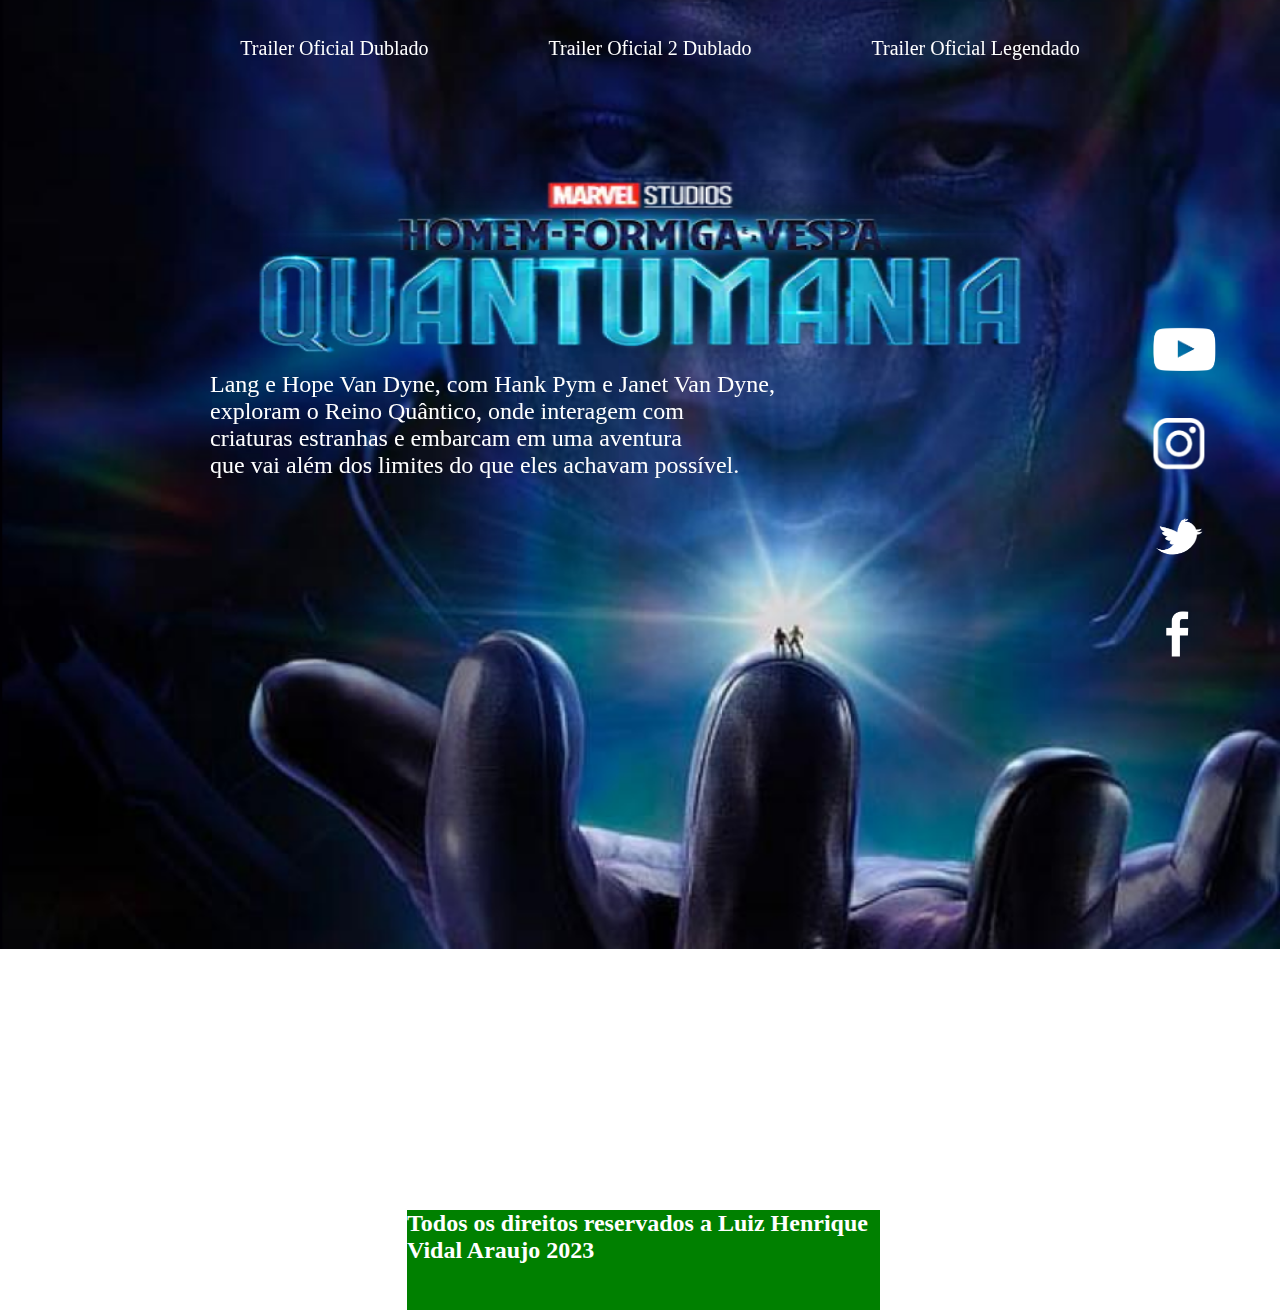
<file: index.html>
<!DOCTYPE html>
<html lang="pt-br">
<head>
    <link rel= "icon" href="https://i.zst.com.br/images/8-coisas-que-todo-fa-da-marvel-ama-photo709589609-44-23-16.jpg">
    <meta charset="UTF-8">
    <meta name="viewport" content="width=device-width, initial-scale=1.0">
    <link rel="stylesheet" href="./style.css">
    <title>Homem Formiga e a Vespa</title>
</head>
<body>
    <header>
    <nav>
        <ul>
          <li><a href="https://www.youtube.com/embed/6jIz_8tokvg" target="_blank">Trailer Oficial Dublado</a></li>
          <li><a href="https://www.youtube.com/embed/yWqTMHy_-2I" target="_blank">Trailer Oficial 2 Dublado</a></li>
          <li><a href="https://www.youtube.com/embed/Wiqx2kJ8kjk" target="_blank">Trailer Oficial Legendado</a></li>
        </ul>
    </nav>
    </header>
    <main>
        <div class="midias">
            <div class="instagram">
                    <a href = "https://www.instagram.com/marvel/" target="_blank">
                 <img src="./Quantumania/icones/logo-instagram-branco.png" alt="instagram">
                 </a> 
            </div>
            
            <div class="twitter">
                <a href = "https://twitter.com/MarvelStudios" target="_blank">
                    <img src="./Quantumania/icones/twitter.png" alt="twitter">
                    </a> 
            </div>
           
            <div class="youtube-logo">
                    <a href = "https://www.youtube.com/@marvelbr" target="_blank">
                 <img src="./Quantumania/icones/youtube.png" alt="youtube" >
                 </a> 
            </div>
  
            <div class="facebook">
               <a href = "https://www.facebook.com/marvelstudios/" target="_blank">
                    <img src="./Quantumania/icones/facebook.png" alt="facebook" >
                    </a>
            </div>
            
            <div class="description">
                <img class="logo" src="./Quantumania/Img/logo.png" alt="logo">

                <p class="description__text"> 
                Lang e Hope Van Dyne, com Hank Pym e Janet Van Dyne, 
                exploram o Reino Quântico, onde interagem com 
                criaturas estranhas e embarcam em uma aventura 
                que vai além dos limites do que eles achavam possível.
                </p> 
            </div>
    </main>

    <div class="video-container">
        <div class="video1">
          <iframe width="280" height="155" src="https://www.youtube.com/embed/6jIz_8tokvg" title="Trailer Oficial Dublado" 
                 frameborder="0" allow="accelerometer; autoplay; clipboard-write; encrypted-media; gyroscope; picture-in-picture" allowfullscreen></iframe>
        </div>
        <div class="video2">
          <iframe width="280" height="155" src="https://www.youtube.com/embed/yWqTMHy_-2I" title="Trailer Oficial 2 Dublado" 
                  frameborder="0" allow="accelerometer; autoplay; clipboard-write; encrypted-media; gyroscope; picture-in-picture" allowfullscreen></iframe>
        </div>
        <div class="video3">          
          <iframe width="280" height="155" src="https://www.youtube.com/embed/Wiqx2kJ8kjk" title="Trailer Oficial Legendado" 
                  frameborder="0" allow="accelerometer; autoplay; clipboard-write; encrypted-media; gyroscope; picture-in-picture" allowfullscreen></iframe>
        </div>
      </div>

      <footer><h2 class="creditos">Todos os direitos reservados a Luiz Henrique Vidal Araujo 2023</h2></footer>
    </body>
</html>
</file>
<file: style.css>
* {
    margin: 0;
    padding: 0;
    box-sizing: border-box;
}

body{
    width: 100vh;
    height: 100vh;
    background-repeat: no-repeat;
    overflow: hidden;
    height: 100vh;
    display: flex;
    flex-direction: column;
    justify-content: center;
    align-items: flex-start;
    background-image: url("./Quantumania/Img/background.png");
    padding: 100px 20px 20px 20px;
    background-size: cover;
    background-position: center;
    position: relative;
    grid-template-areas:
    ".logo"
    ".description__text midias"
    ".video-container";
}
a{
    text-decoration: none;
}
header{
    width: 100%;
}
main{
        width: 50%;
        display: grid;
        flex-direction: column;
        align-items: flex-start;
        position: absolute;
        top: 36%;
        left: 6%;
        z-index: 1;
}
.youtube-logo {
    position: fixed;
    top: 32%;
    right: -2%;
    width: 12%;
    padding: 10px;
    bottom: -10%;
    z-index: -1;
}

.instagram {
    position: fixed;
    top: 42%;
    right: 0;
    width: 10%;
    padding: 10px;
}

.twitter {
    position: fixed;
    top: 52%;
    right: 0;
    width: 10%;
    padding: 10px;
}

.facebook {
    position: fixed;
    top: 62%;
    right: -3%;
    width: 14%;
    padding: -5%;
}

img {
    position: absolute;
    top: 40px;
    left: 21%;
    transform: translateX(-50%);
    z-index: 0;
    width: 40%;
}
.logo{
    position: absolute;
    top: -75%;
    left: 130%;
    height: 90%;
    width: 170%;
}
nav {
    font-size: 125%;
    width: 100%;
    position: fixed; 
    top: 3%; 
    align-self: flex-start;
    display: flex;
    justify-content: center;
    z-index: 1;
}

nav ul {
    list-style-type: none;
    margin: 0;
    padding: 0;
    display: flex;
}

nav li {
    margin: 10px;
}

nav a {
    color: white;
    text-decoration: none;
    padding: 10px 50px;
    transition: background-color 0.2s ease;
}

.description__text {
    color: white;
    font-size: 150%;
    max-width: 80%;
    margin: 3% 9%;
    margin-bottom: 10px;
    top: 60%;
    white-space: pre;  
    background-blend-mode: overlay;
}

footer {
    display: flex;
    justify-content: center;
    align-items: end;
    margin-top: 40%;
    margin-left: 45%;
    background-color: blue;
} 
.creditos{
    color: white;
    height: 100px;
    width: ;
    background-color: green;
}
.video-container {
    margin-top: 50%;
    display: flex;
    justify-content: space-around;
    align-items: center;
    flex-wrap: wrap;
    margin: 10% -05% 0% 04%;
}
  
.video-container > div {
    margin-top: 110%;
    width: 30%;
    margin-left: 3%;
}
  
.video-container > div > iframe {
    margin-left: 80%;
    width: 90%;
    height: 90%;
}
</file>
